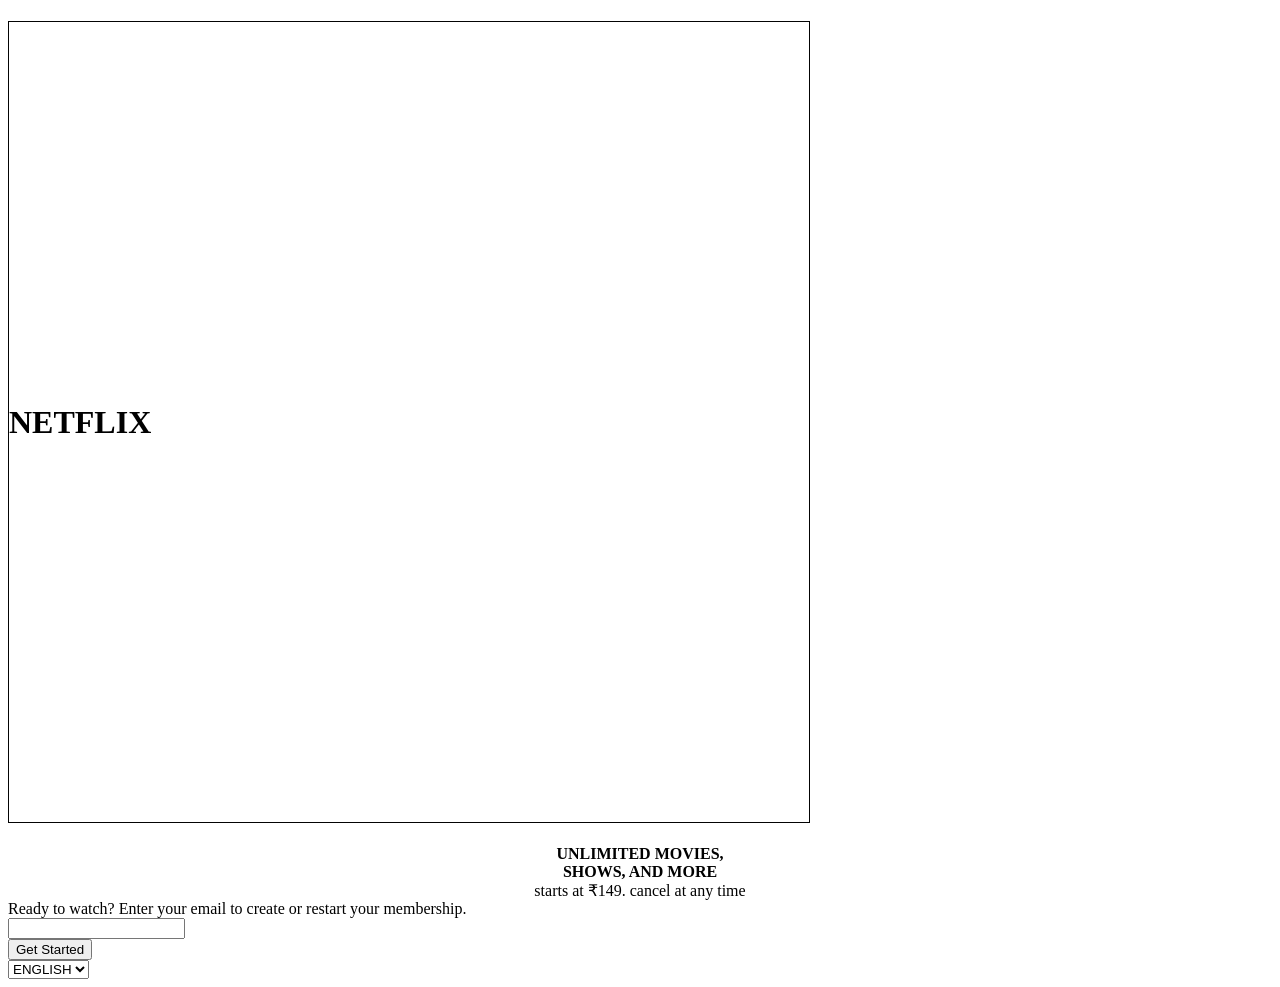
<file: saba.html>
<!DOCTYPE html>
<html lang="en">
<head>
    <meta charset="UTF-8">
    <meta name="viewport" content="width=device-width, initial-scale=1.0">
    <title>Document</title>
    <link rel="stylesheet" href="SABA.CSS">
</head>
<body class="o">
    
    <h1 class="a"><b>NETFLIX</b></h1>
    <center class="D"><b>UNLIMITED MOVIES,</b></center>
    <center class="f"><b> SHOWS,  AND MORE</b></center>
    <center class="g"> starts at ₹149. cancel at any time</center>
    <div class="t"> Ready to watch? Enter your email to create or restart your membership. </div>
    <div> <input class="e" type="email"></div>
    <div> <button class="q">Get Started</button></div>
    <select name="language" id="language" class="z">
        <option value="english">ENGLISH</option>
        <option value="tamil">TAMIL</option>

    </select>
    



</body>
</html>
</file>
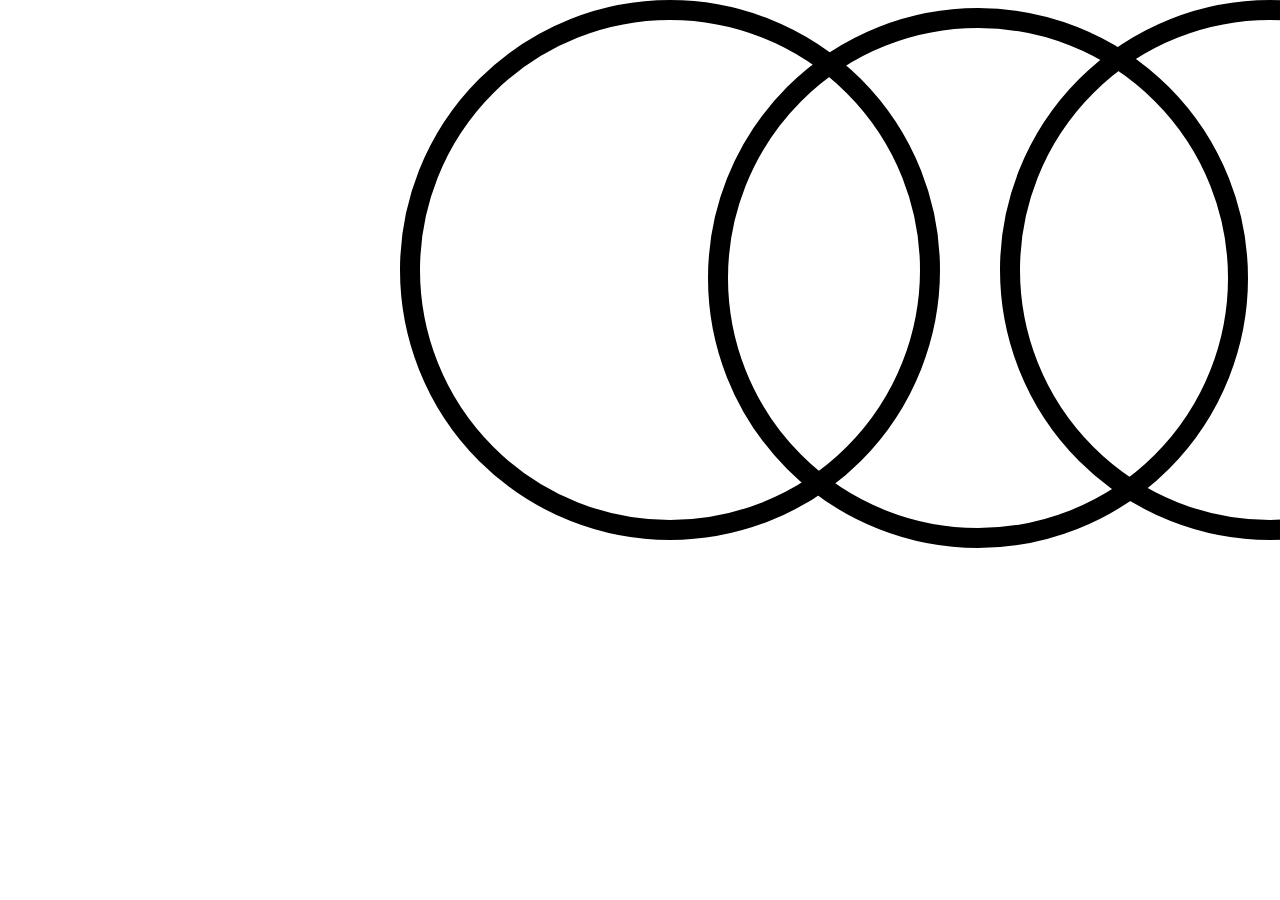
<file: saba2.html>
<!DOCTYPE html>
<html lang="en">
<head>
    <meta charset="UTF-8">
    <meta name="viewport" content="width=device-width, initial-scale=1.0">
    <title>Document</title>
    <link rel="stylesheet" href="saba2.css">
</head>
<body>
    <div class="parent" ></div>
      <div class="a"></div>
        <div class="b"></div>
            <div class="f"></div>
   
    
</body>
</html>
</file>
<file: SABA.CSS>
.a{
    height: 800px;
    width: 800px;
    border: 1px solid rgb(3, 3, 3);
    display: flex;
    align-items: center;
    justify-self: end;
    flex-direction:row;
    flex-wrap: wrap;
}
.s{
    height: 200px;
    width: 200px;
    display: flex;
    border: 1px solid sandybrown;
    align-self: center;
    justify-self: end;
    flex-direction: column;
    
}
.d{
    height: 10px;
    width: 100px;
    border: 1px solid greenyellow;
    
}
</file>
<file: saba2.css>
.parent{
    height: 500px;
    width: 500px;
    border: 20px solid black;
    border-radius: 50%;
    position:absolute;
    left: 400px;
    top: 0%;
}
.a{
    height: 500px;
    width: 500px;
    border: 20px solid black;
    border-radius: 50%;
    position: relative;
    left:700px;
    top: 0%;

}
.b{
    height: 500px;
    width: 500px;
    border: 20px solid black;
    border-radius: 50%;
    position: absolute;
    left:1000px;
    top: 0%;
    
}
.f{
    height: 500px;
    width: 500px;
    border: 20px solid black;
    border-radius: 50%;
    position: absolute;
    left:1300px;
    top: 0%;
    
}
</file>
